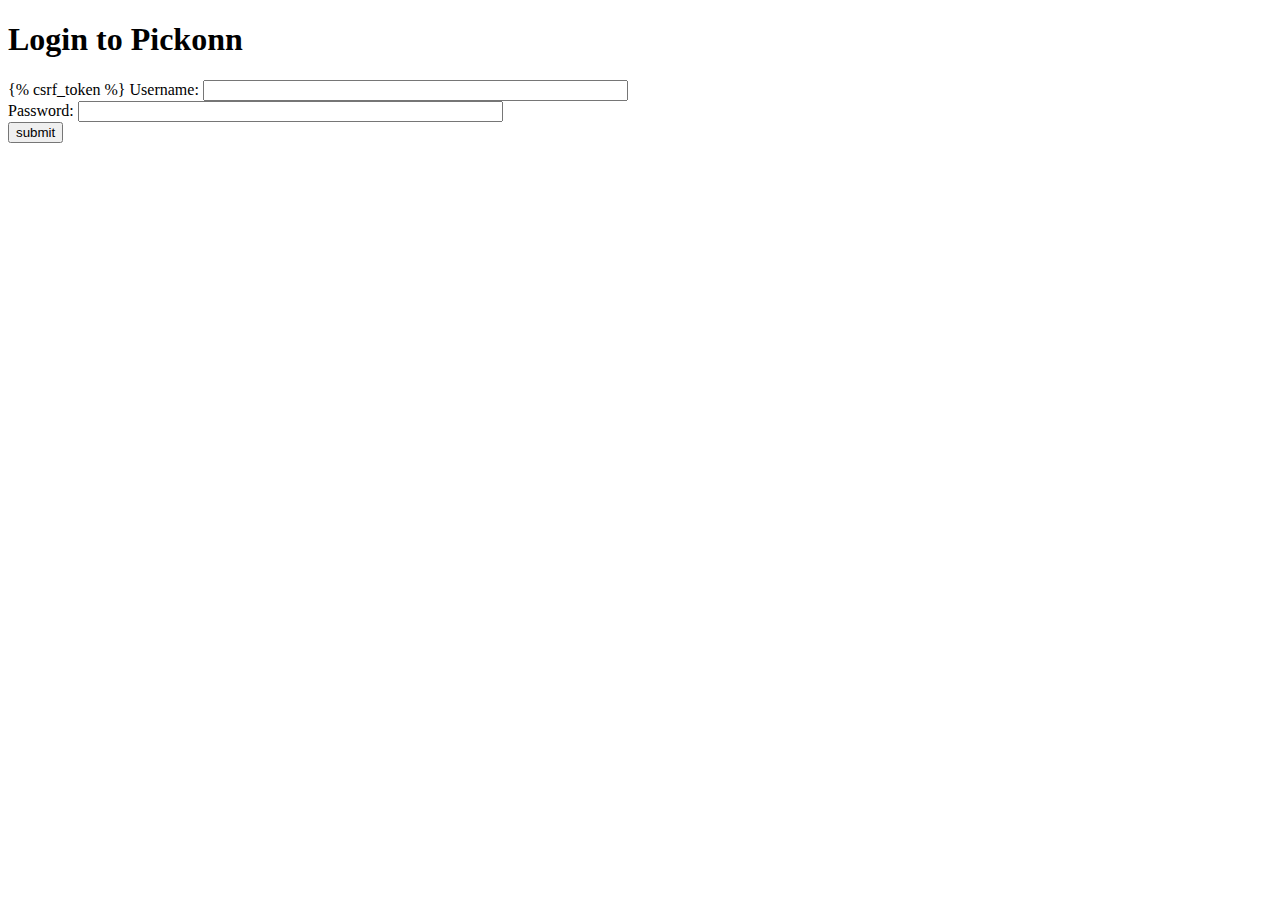
<file: templates/login.html>
<!DOCTYPE html>
<html>
    <head>
        <!-- Is anyone getting tired of repeatedly entering the header over and over?? -->
        <title>Pickonn</title>
    </head>

    <body>
        <h1>Login to Pickonn</h1>

        <form id="login_form" method="post" action="/ecommerce/login/">
            {% csrf_token %}
            Username: <input type="text" name="username" value="" size="50" />
            <br />
            Password: <input type="password" name="password" value="" size="50" />
            <br />

            <input type="submit" value="submit" />
        </form>

    </body>
</html>
</file>
